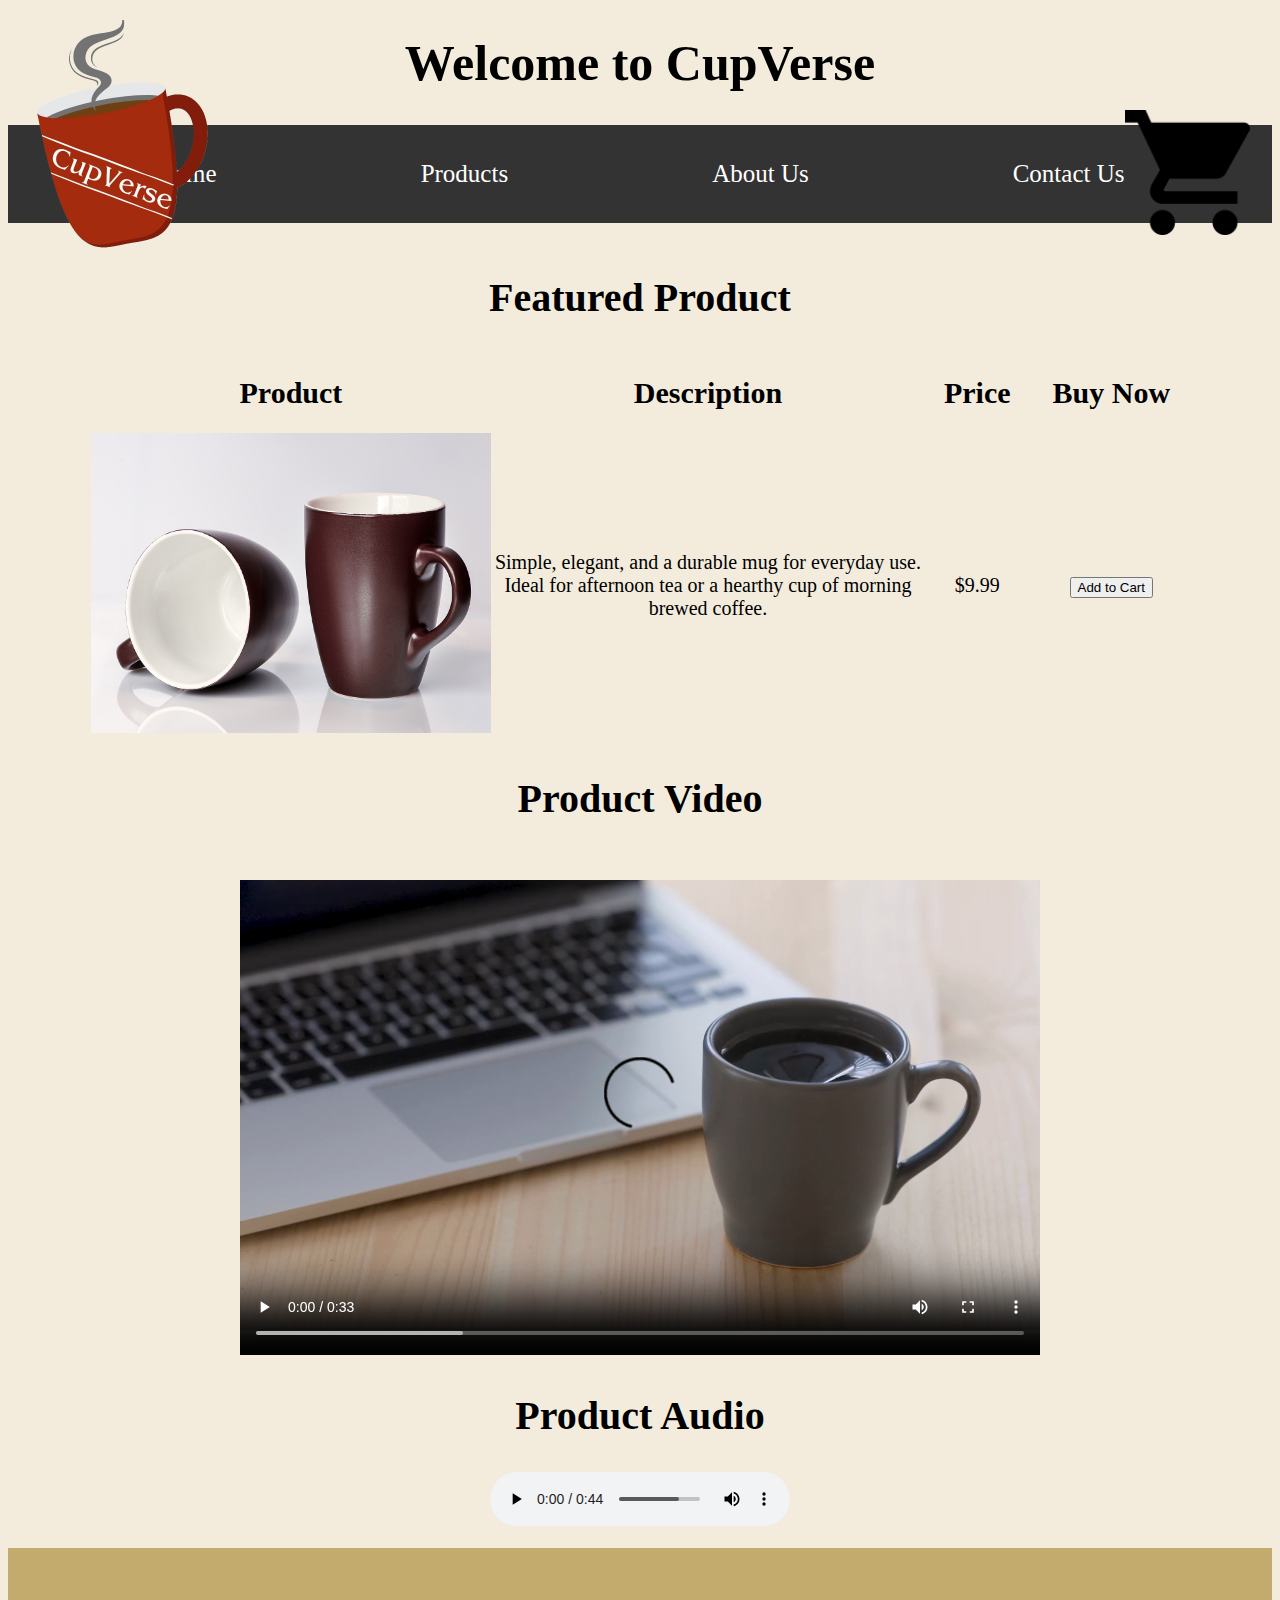
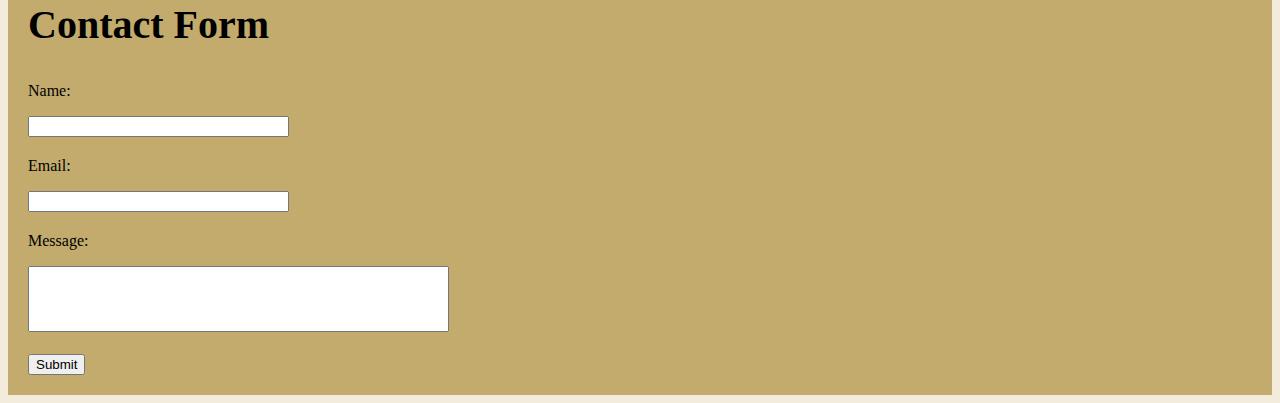
<file: index.html>
<!DOCTYPE html>
<html lang="en">

	<head>

		<meta charset="UTF-8">
		<meta name="viewport" content="width=device-width, initial-scale=1.0">
		<title>Welcome to CupVerse</title>
		<link rel="stylesheet" href="index.css">
	</head>

	<body>
		<a href="index.html"><img class = "logo" src = "CupVerse_logo.png" width = 250 height = 250 alt = "To Index"></a>
		<a href="cart.html"><img class = "cart" src = "cart.png" width = 125 height = 125 alt = "To cart"></a>
		<header>
			<h1 style = "text-align: center;">Welcome to CupVerse</h1>
		</header>

		<nav>
			<ul>
				<li><a href="home.html">Home</a></li>
				<li><a href="products.html">Products</a></li> 
				<li><a href="about.html">About Us</a></li>
				<li><a href="contact.html">Contact Us</a></li>
			</ul>
		</nav>
		
		<br>
		<center>
		<h2>Featured Product</h2>
			<table>
				<thead>
					<tr>
						<td class = "tablehead">Product</td>
						<td class = "tablehead">Description</td>
						<td class = "tablehead">Price</td>
						<td class = "tablehead">Buy Now</td>
					</tr>
				</thead>
				<tbody>
					<tr>
						<td class = "tablebody"><img src = "mugs.jpg" width = 400 height = 300 alt = "Cupverse Mug"></td>
						<td class = "tablebody">Simple, elegant, and a durable mug for everyday use. 
						<br>Ideal for afternoon tea or a hearthy cup of morning 
						<br>brewed coffee.</td>
						<td class = "tablebody">$9.99</td>
						<td class = "tablebody"><a href = "products.html"><button class="button">Add to Cart</button></a></td>
					</tr>
				</tbody>
			</table>
		<h2>Product Video</h2>
		<video width = 800 height = 500 controls>
			<source src = "mug_video_index.mp4" type = "video/mp4">
		</video>
		<h2>Product Audio</h2>
		<audio controls>
			<source src = "mug_audio_index.mp3" type = "audio/mpeg">
		</audio>
		</center>
		<br>
		<footer>
		<h2>Contact Form</h2>
		<p>Name:</p>
		<textarea name="name" id="name" rows="1" cols="30"></textarea>
		<br>
		<p>Email:</p>
		<textarea name="email" id="email" rows="1" cols="30"></textarea>
		<br>
		<p>Message:</p>
		<textarea name="message" id="message" rows="4" cols="50"></textarea>
		<br>
		<br>
		<button class="button">Submit</button>
		<br>
		</footer>
	</body>
</html>
</file>
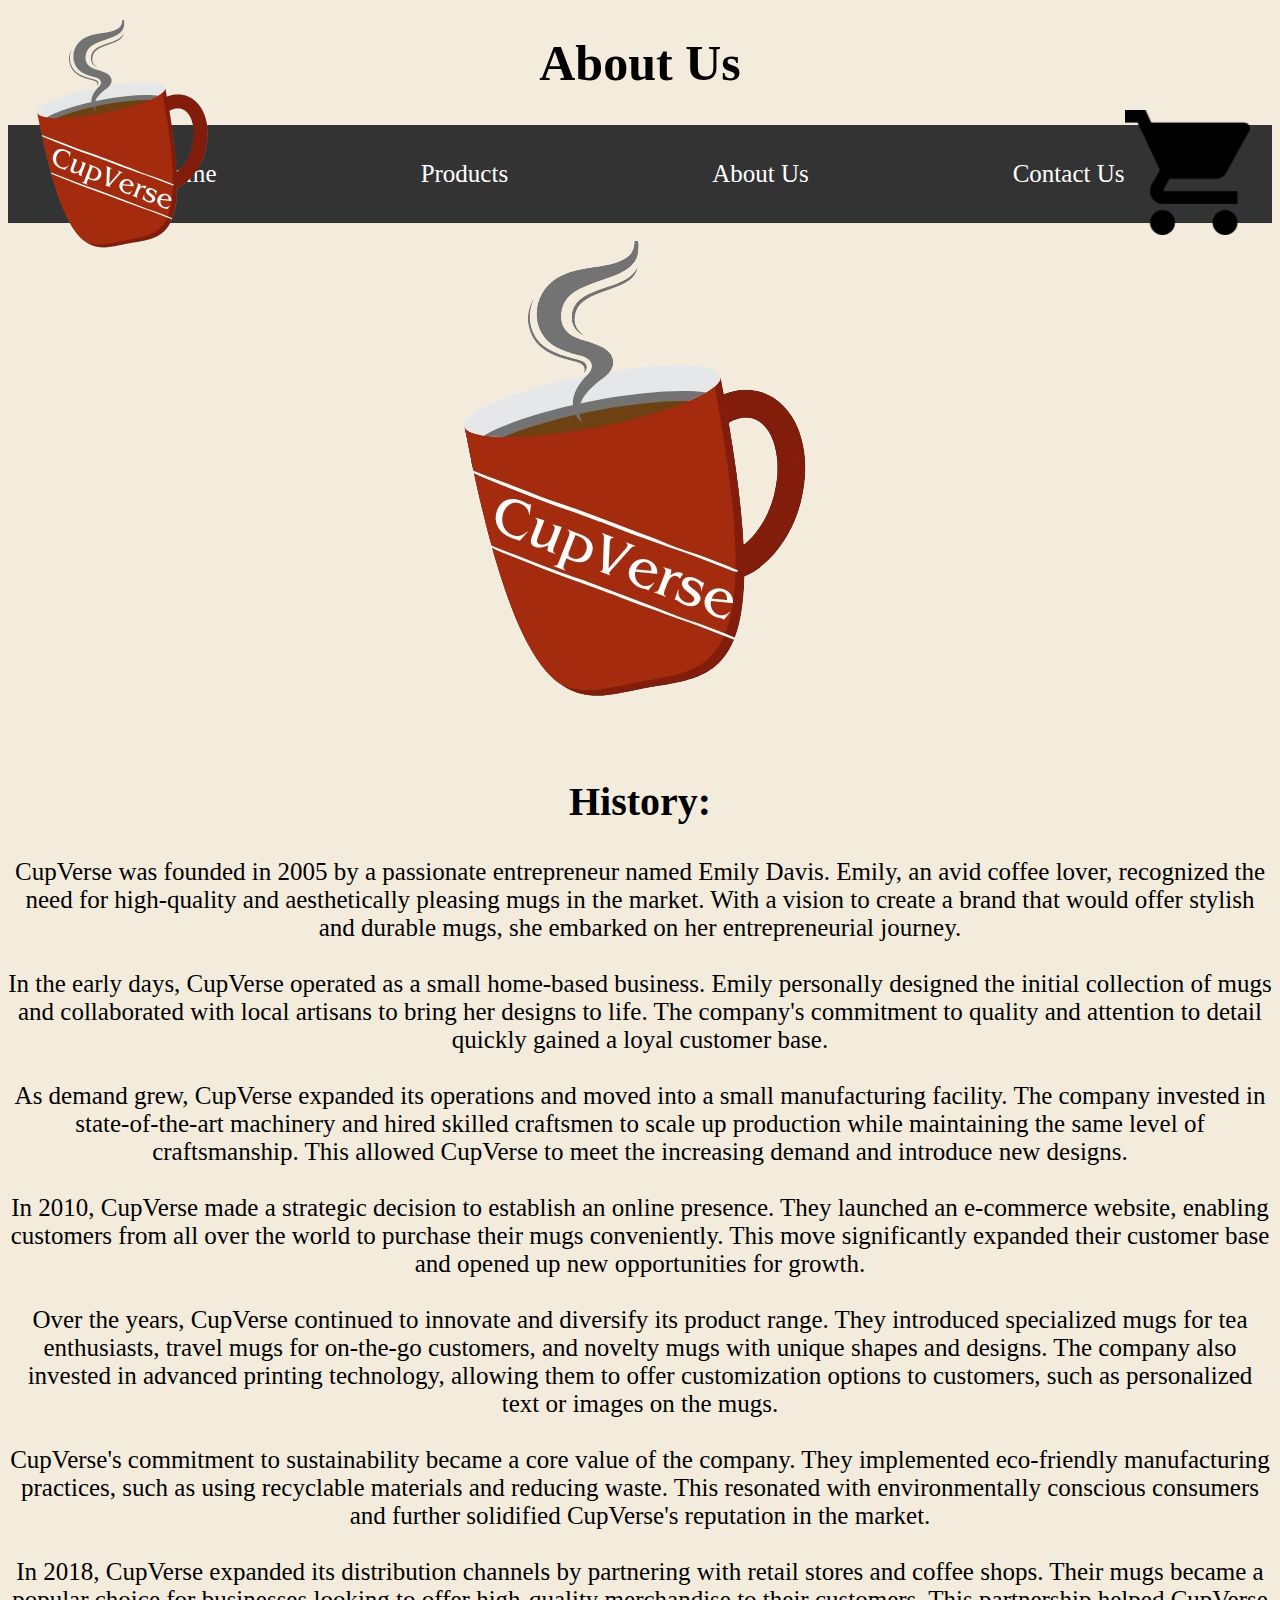
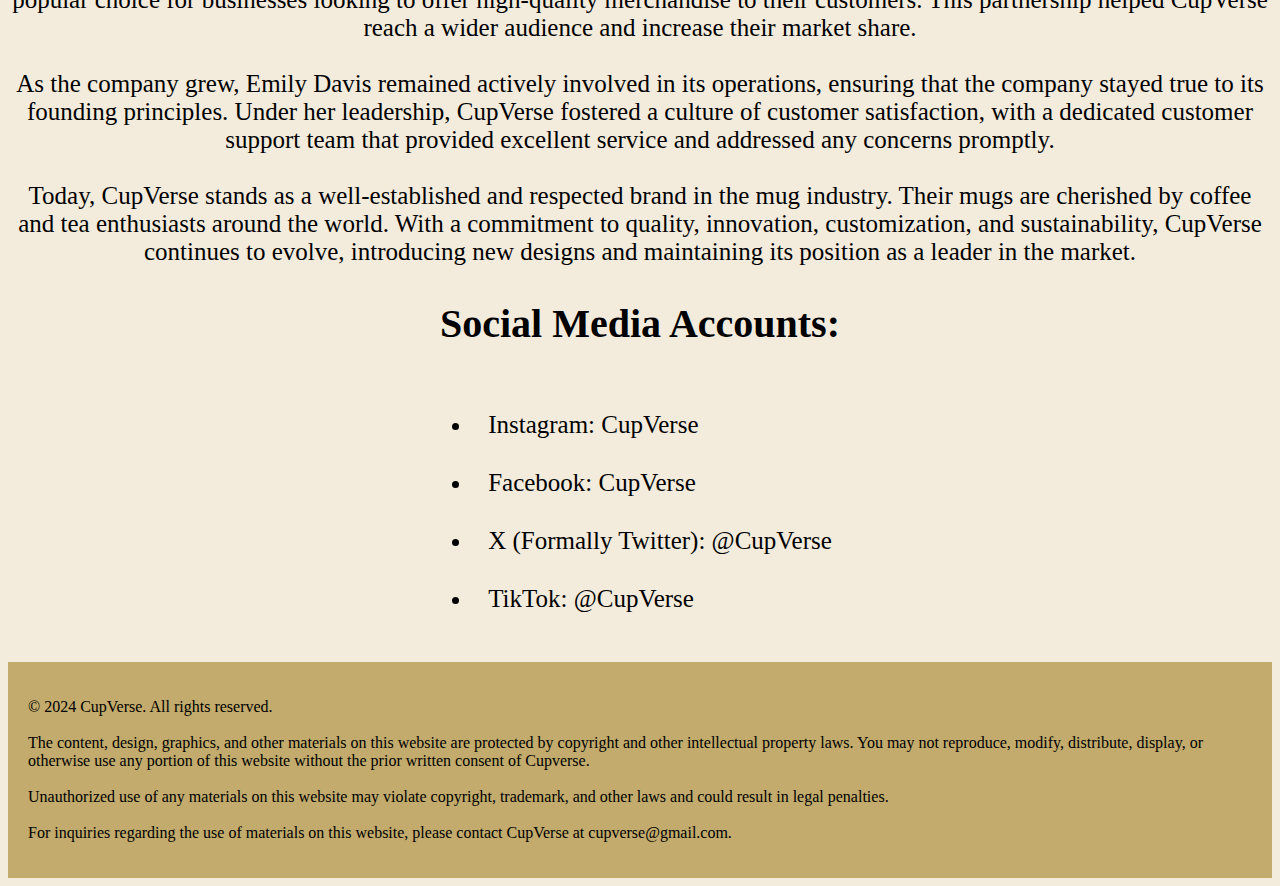
<file: about.html>
<!DOCTYPE html>
<html lang="en">

	<head>

		<meta charset="UTF-8">
		<meta name="viewport" content="width=device-width, initial-scale=1.0">
		<title>About Us</title>
		<link rel="stylesheet" href="about.css">
	</head>

	<body>
		<a href="index.html"><img class = "logo" src = "CupVerse_logo.png" width = 250 height = 250 alt = "To Index"></a>
		<a href="cart.html"><img class = "cart" src = "cart.png" width = 125 height = 125 alt = "To cart"></a>
		<header>
			<center>
				<h1>About Us</</h1>
			</center>
		</header>

		<nav>
			<ul>
				<li><a href="home.html">Home</a></li>
				<li><a href="products.html">Products</a></li> 
				<li><a href="about.html">About Us</a></li>
				<li><a href="contact.html">Contact Us</a></li>
			</ul>
		</nav>
		<br>
		<center>
			<img src = "CupVerse_logo.png" width = 500 height = 500 alt = "CupVerse Logo">
			<h2>History:</h2>
			<p class = "p1">
			CupVerse was founded in 2005 by a passionate entrepreneur named Emily Davis. Emily, an avid coffee lover, recognized the need for high-quality and aesthetically pleasing mugs in the market. With a vision to create a brand that would offer stylish and durable mugs, she embarked on her entrepreneurial journey.
			<br>
			<br>
			In the early days, CupVerse operated as a small home-based business. Emily personally designed the initial collection of mugs and collaborated with local artisans to bring her designs to life. The company's commitment to quality and attention to detail quickly gained a loyal customer base.
			<br>
			<br>
			As demand grew, CupVerse expanded its operations and moved into a small manufacturing facility. The company invested in state-of-the-art machinery and hired skilled craftsmen to scale up production while maintaining the same level of craftsmanship. This allowed CupVerse to meet the increasing demand and introduce new designs.
			<br>
			<br>
			In 2010, CupVerse made a strategic decision to establish an online presence. They launched an e-commerce website, enabling customers from all over the world to purchase their mugs conveniently. This move significantly expanded their customer base and opened up new opportunities for growth.
			<br>
			<br>
			Over the years, CupVerse continued to innovate and diversify its product range. They introduced specialized mugs for tea enthusiasts, travel mugs for on-the-go customers, and novelty mugs with unique shapes and designs. The company also invested in advanced printing technology, allowing them to offer customization options to customers, such as personalized text or images on the mugs.
			<br>
			<br>
			CupVerse's commitment to sustainability became a core value of the company. They implemented eco-friendly manufacturing practices, such as using recyclable materials and reducing waste. This resonated with environmentally conscious consumers and further solidified CupVerse's reputation in the market.
			<br>
			<br>
			In 2018, CupVerse expanded its distribution channels by partnering with retail stores and coffee shops. Their mugs became a popular choice for businesses looking to offer high-quality merchandise to their customers. This partnership helped CupVerse reach a wider audience and increase their market share.
			<br>
			<br>
			As the company grew, Emily Davis remained actively involved in its operations, ensuring that the company stayed true to its founding principles. Under her leadership, CupVerse fostered a culture of customer satisfaction, with a dedicated customer support team that provided excellent service and addressed any concerns promptly.
			<br>
			<br>
			Today, CupVerse stands as a well-established and respected brand in the mug industry. Their mugs are cherished by coffee and tea enthusiasts around the world. With a commitment to quality, innovation, customization, and sustainability, CupVerse continues to evolve, introducing new designs and maintaining its position as a leader in the market.
			</p>
			<h2>Social Media Accounts:</h2>
			<div class = "container">
				<ul class = "socmedUL">
					<li class = "socmed">Instagram: CupVerse</li>
					<li class = "socmed">Facebook: CupVerse</li>
					<li class = "socmed">X (Formally Twitter): @CupVerse</li>
					<li class = "socmed">TikTok: @CupVerse</li>
				</ul>
			</div>
		</center>
		<br>
		<footer>
			<p>
			© 2024 CupVerse. All rights reserved.
			<br>
			<br>
			The content, design, graphics, and other materials on this website are protected by copyright and other intellectual property laws. 
			You may not reproduce, modify, distribute, display, or otherwise use any portion of this website without the prior written consent of Cupverse. 
			<br>
			<br>
			Unauthorized use of any materials on this website may violate copyright, trademark, and other laws and could result in legal penalties.
			<br>
			<br>
			For inquiries regarding the use of materials on this website, please contact CupVerse at cupverse@gmail.com.
			</p>
		</footer>
	</body>
</html>
</file>
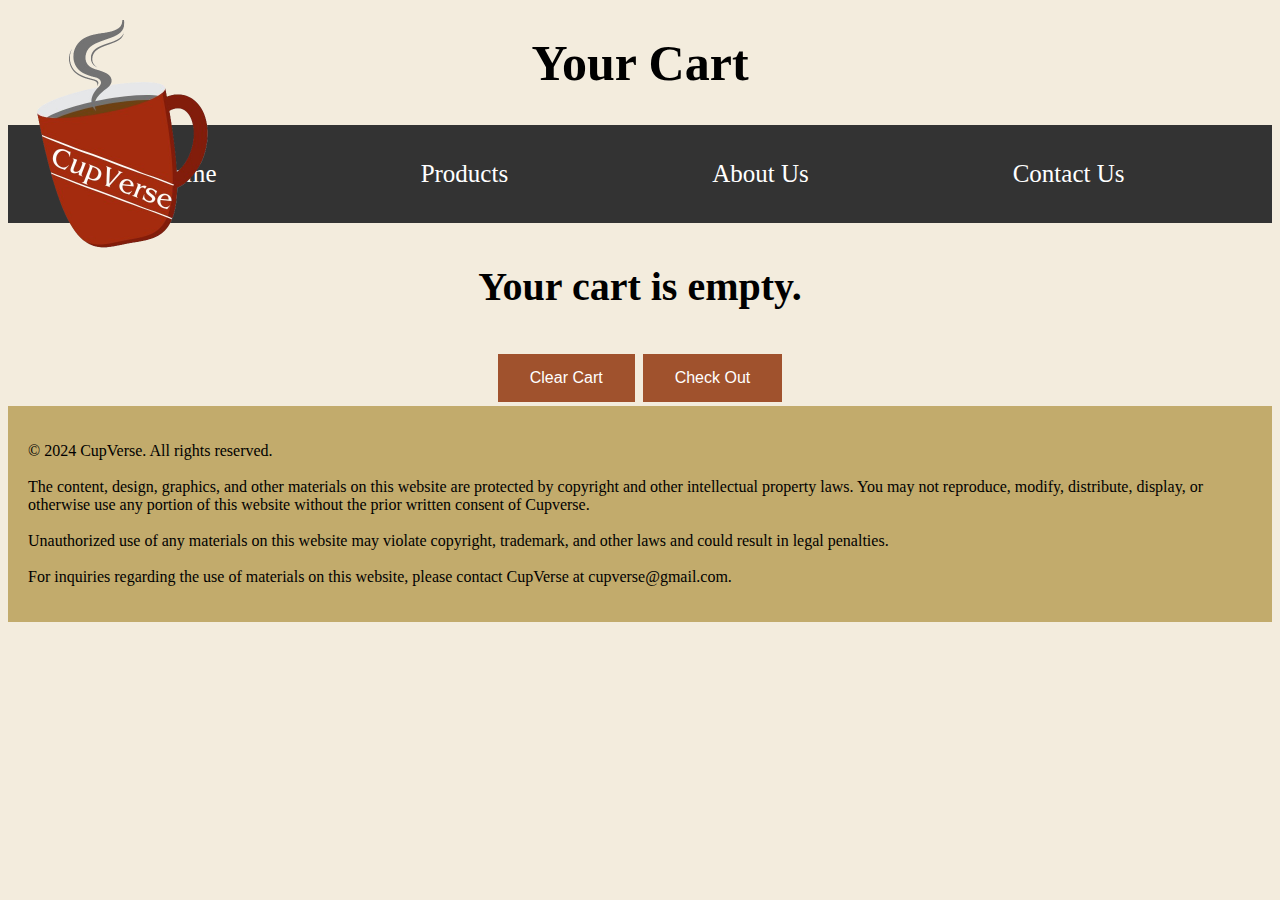
<file: cart.html>
<!DOCTYPE html>
<html lang="en">

<head>
  <meta charset="UTF-8">
  <meta name="viewport" content="width=device-width, initial-scale=1.0">
  <title>Cart</title>
  <link rel="stylesheet" href="products.css">
</head>

<body>
  <a href="index.html"><img class="logo" src="CupVerse_logo.png" width="250" height="250" alt="CupVerse Logo"></a>
  <header>
    <center>
      <h1>Your Cart</h1>
    </center>
  </header>
  <nav>
		<ul>
			<li><a href="home.html">Home</a></li>
			<li><a href="products.html">Products</a></li> 
			<li><a href="about.html">About Us</a></li>
			<li><a href="contact.html">Contact Us</a></li>
		</ul>
	</nav>
	<center>
  <table id="cartTable" style="display: none;">
    <thead>
      <tr>
        <th>Product</th>
        <th>Quantity</th>
        <th>Price</th>
        <th>Total</th>
      </tr>
    </thead>
    <tbody id="cartItems">
    </tbody>
  </table>
      
    </tbody>
  </table>
  <p id="emptyCartMessage" style="display: none;">Your cart is empty.</p>
   <button class="button" id="clearCart">Clear Cart</button>
   <button class="button" id="checkOut">Check Out</button>
  </center>
  <footer>
    <p>
      © 2024 CupVerse. All rights reserved.
      <br>
      <br>
      The content, design, graphics, and other materials on this website are protected by copyright and other intellectual
      property laws.
      You may not reproduce, modify, distribute, display, or otherwise use any portion of this website without the prior
      written consent of Cupverse.
      <br>
      <br>
      Unauthorized use of any materials on this website may violate copyright, trademark, and other laws and could result
      in legal penalties.
      <br>
      <br>
      For inquiries regarding the use of materials on this website, please contact CupVerse at cupverse@gmail.com.
    </p>
  </footer>

  <script src="cart.js"></script>
</body>

</html>
</file>
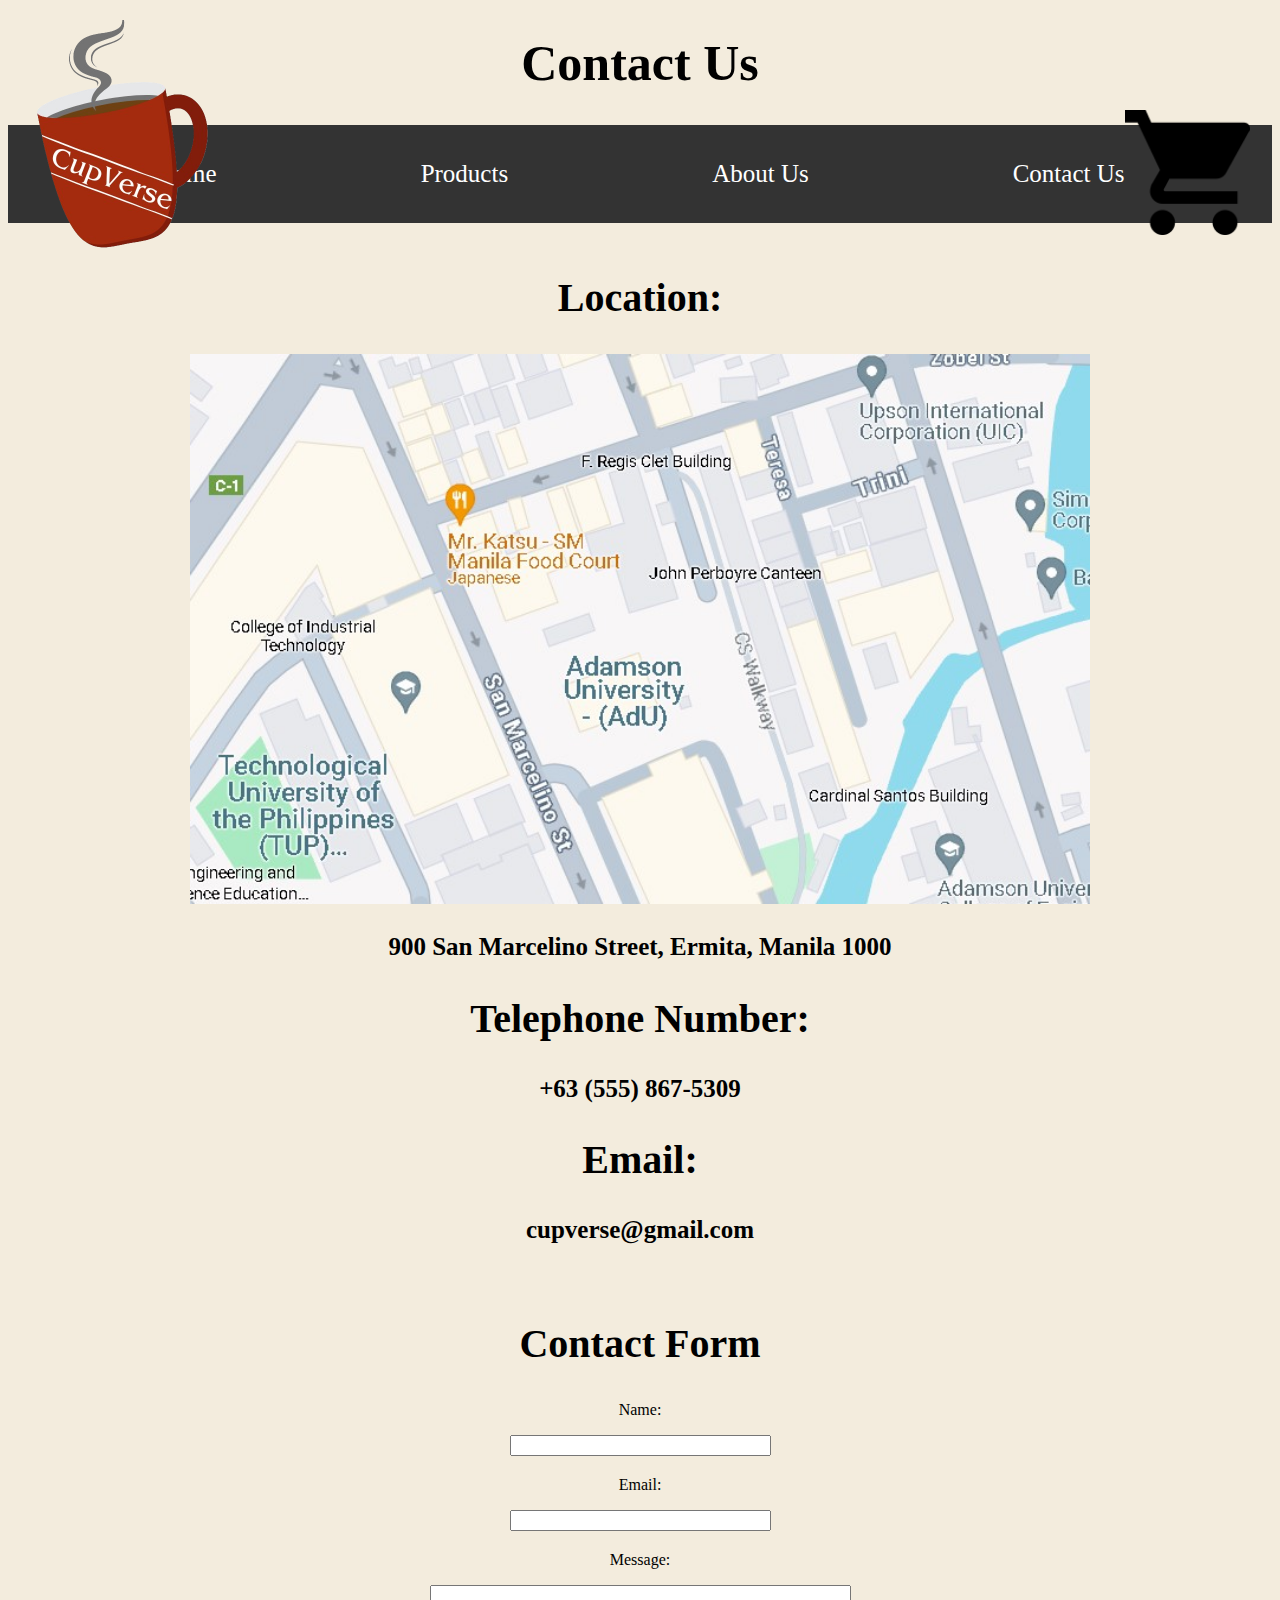
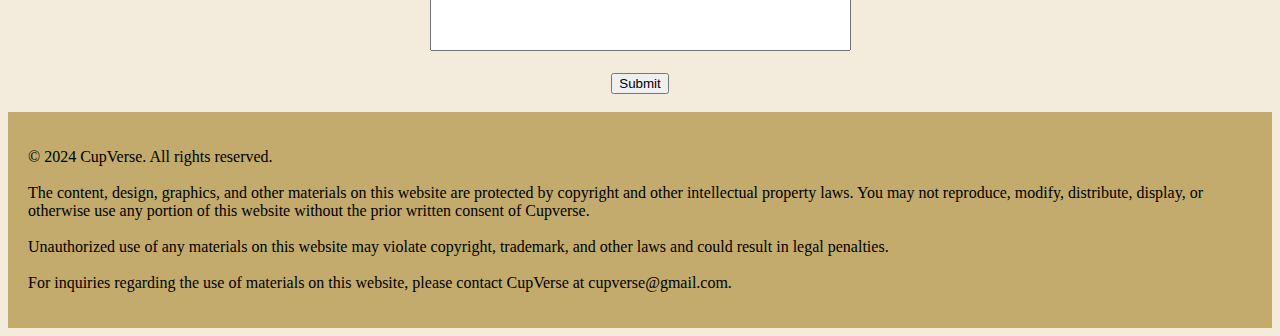
<file: contact.html>
<!DOCTYPE html>
<html lang="en">

	<head>

		<meta charset="UTF-8">
		<meta name="viewport" content="width=device-width, initial-scale=1.0">
		<title>Contact Us</title>
		<link rel="stylesheet" href="contact.css">
	</head>

	<body>
		<a href="index.html"><img class = "logo" src = "CupVerse_logo.png" width = 250 height = 250 alt = "To Index"></a>
		<a href="cart.html"><img class = "cart" src = "cart.png" width = 125 height = 125 alt = "To cart"></a>
		<header>
			<center>
				<h1>Contact Us</</h1>
			</center>
		</header>

		<nav>
			<ul>
				<li><a href="home.html">Home</a></li>
				<li><a href="products.html">Products</a></li> 
				<li><a href="about.html">About Us</a></li>
				<li><a href="contact.html">Contact Us</a></li>
			</ul>
		</nav>
		<br>
		<center>
			<h2>Location:</h2>
			<img src = "adu_map.jpg" width = 900 height = 550 alt = "Location of Cupverse">
			<h3>900 San Marcelino Street, Ermita, Manila 1000</h3>
			<h2>Telephone Number:</h2>
			<h3>+63 (555) 867-5309</h3>
			<h2>Email:</h2>
			<h3>cupverse@gmail.com</h3>
		<br>
		<h2>Contact Form</h2>
		<p>Name:</p>
		<textarea name="name" id="name" rows="1" cols="30"></textarea>
		<br>
		<p>Email:</p>
		<textarea name="email" id="email" rows="1" cols="30"></textarea>
		<br>
		<p>Message:</p>
		<textarea name="message" id="message" rows="4" cols="50"></textarea>
		<br>
		<br>
		<button class="button">Submit</button>
		</center>
		<br>
		<footer>
			<p>
			© 2024 CupVerse. All rights reserved.
			<br>
			<br>
			The content, design, graphics, and other materials on this website are protected by copyright and other intellectual property laws. 
			You may not reproduce, modify, distribute, display, or otherwise use any portion of this website without the prior written consent of Cupverse. 
			<br>
			<br>
			Unauthorized use of any materials on this website may violate copyright, trademark, and other laws and could result in legal penalties.
			<br>
			<br>
			For inquiries regarding the use of materials on this website, please contact CupVerse at cupverse@gmail.com.
			</p>
		</footer>
	</body>
</html>
</file>
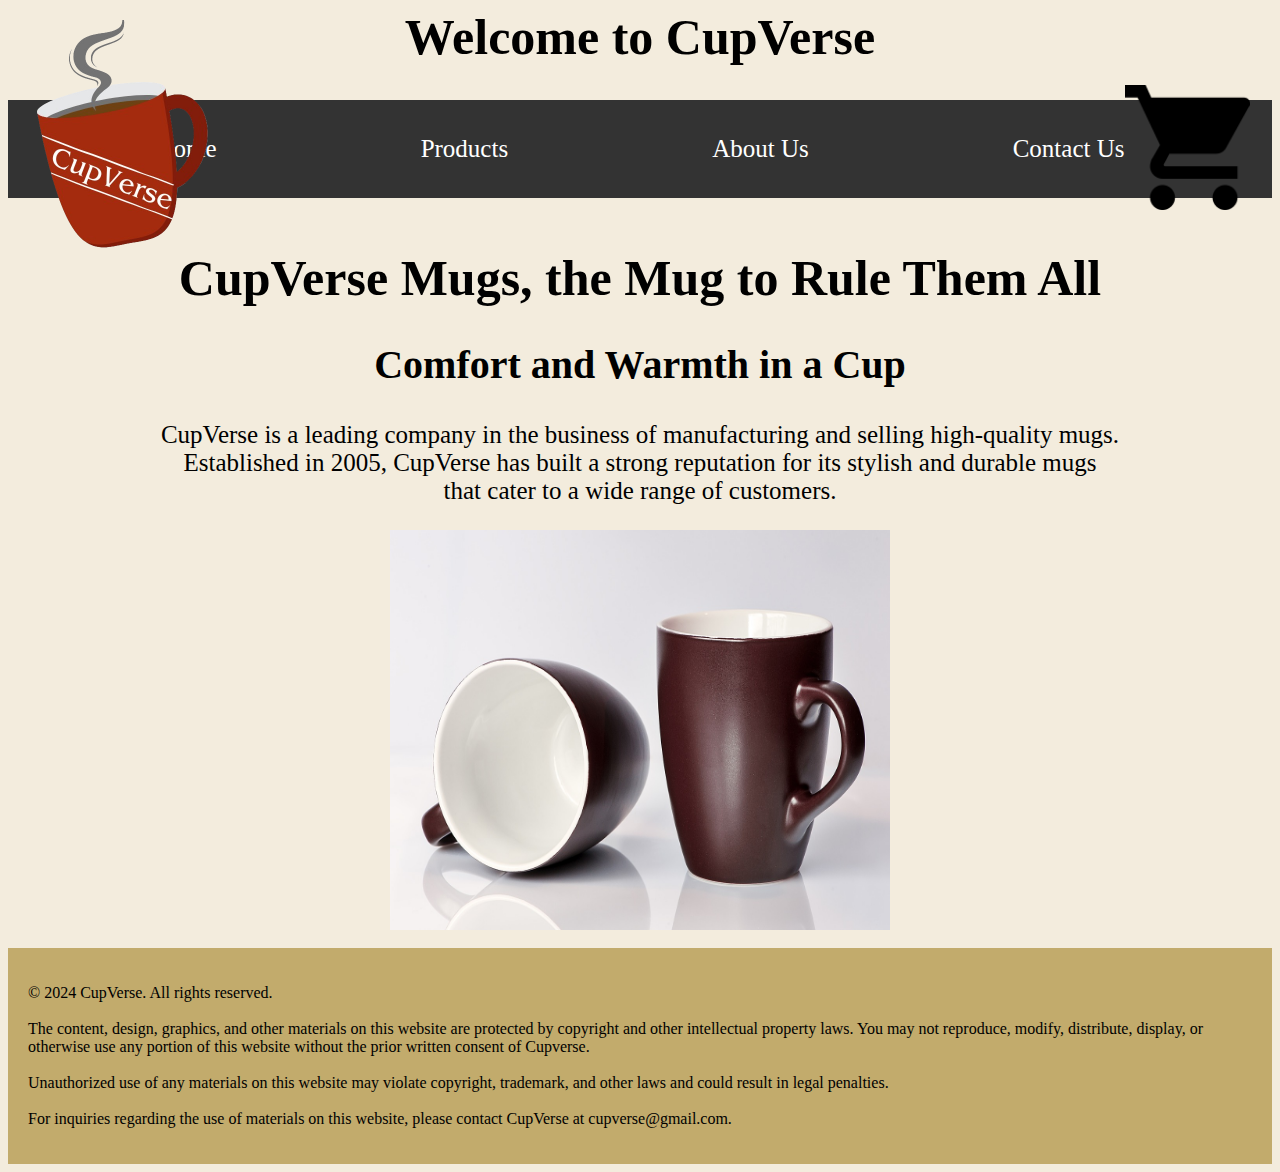
<file: home.html>
<html lang="en">

	<head>

		<meta charset="UTF-8">
		<meta name="viewport" content="width=device-width, initial-scale=1.0">
		<title>Welcome to CupVerse</title>
		<link rel="stylesheet" href="home.css">
	</head>

	<body>
		<a href="index.html"><img class = "logo" src = "CupVerse_logo.png" width = 250 height = 250 alt = "To Index"></a>
		<a href="cart.html"><img class = "cart" src = "cart.png" width = 125 height = 125 alt = "To cart"></a>
		<header>
			<center>
				<h1>Welcome to CupVerse</</h1>
			</center>
		</header>

		<nav>
			<ul>
				<li><a href="home.html">Home</a></li>
				<li><a href="products.html">Products</a></li> 
				<li><a href="about.html">About Us</a></li>
				<li><a href="contact.html">Contact Us</a></li>
			</ul>
		</nav>
		<br>
		<center>
		<h1>CupVerse Mugs, the Mug to Rule Them All</h1>
		<h2>Comfort and Warmth in a Cup</h2>
		<p class = "p1">CupVerse is a leading company in the business of manufacturing and selling high-quality mugs. 
		<br>Established in 2005, CupVerse has built a strong reputation for its stylish and durable mugs 
		<br>that cater to a wide range of customers.</p>
		<img src = "mugs.jpg" width = 500px height = 400px>
		</center>
		<br>
		<footer>
			<p>
			© 2024 CupVerse. All rights reserved.
			<br>
			<br>
			The content, design, graphics, and other materials on this website are protected by copyright and other intellectual property laws. 
			You may not reproduce, modify, distribute, display, or otherwise use any portion of this website without the prior written consent of Cupverse. 
			<br>
			<br>
			Unauthorized use of any materials on this website may violate copyright, trademark, and other laws and could result in legal penalties.
			<br>
			<br>
			For inquiries regarding the use of materials on this website, please contact CupVerse at cupverse@gmail.com.
			</p>
		</footer>
	</body>
</html>
</file>
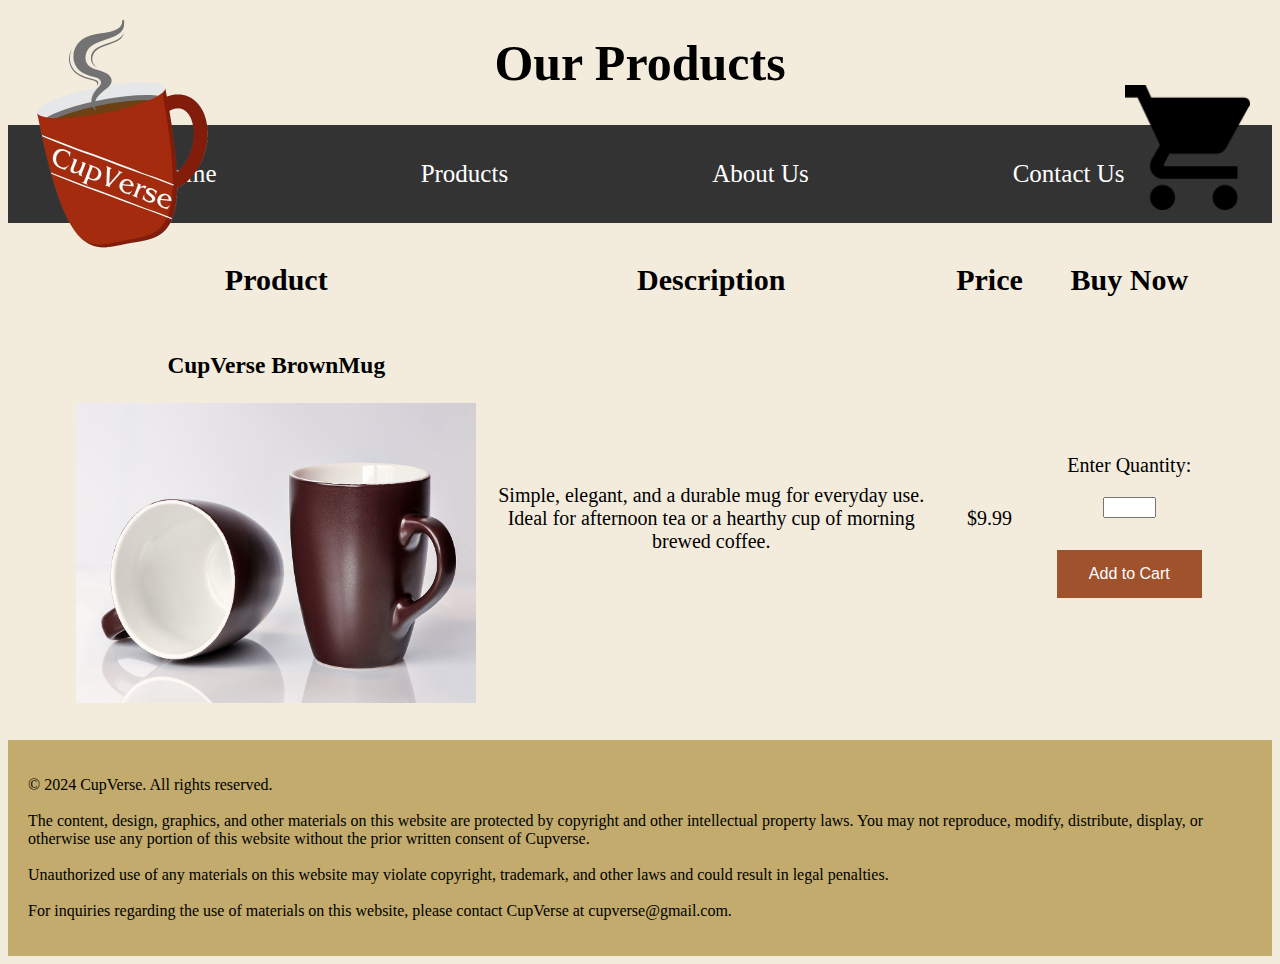
<file: products.html>
<!DOCTYPE html>
<html lang="en">

	<head>

		<meta charset="UTF-8">
		<meta name="viewport" content="width=device-width, initial-scale=1.0">
		<title>Our Products</title>
		<link rel="stylesheet" href="products.css">
	</head>

	<body>
		<a href="index.html"><img class = "logo" src = "CupVerse_logo.png" width = 250 height = 250 alt = "CupVerse Logo"></a>
		<a href="cart.html"><img class = "cart" src = "cart.png" width = 125 height = 125 alt = "To cart"></a>
		<header>
			<center>
				<h1>Our Products</</h1>
			</center>
		</header>

		<nav>
			<ul>
				<li><a href="home.html">Home</a></li>
				<li><a href="products.html">Products</a></li> 
				<li><a href="about.html">About Us</a></li>
				<li><a href="contact.html">Contact Us</a></li>
			</ul>
		</nav>
		<br>
		<center>
			<table>
				<thead>
					<tr>
						<td class = "tablehead">Product</td>
						<td class = "tablehead">Description</td>
						<td class = "tablehead">Price</td>
						<td class = "tablehead">Buy Now</td>
					</tr>
				</thead>
				<tbody>
					<tr>
						<td class = "tablebody"><h3>CupVerse BrownMug</h3><img src = "mugs.jpg" width = 400 height = 300 alt = "CupVerse Brown Mug"></td>
						<td class = "tablebody">Simple, elegant, and a durable mug for everyday use. 
						<br>Ideal for afternoon tea or a hearthy cup of morning 
						<br>brewed coffee.</td>
						<td class = "tablebody">$9.99</td>
						<td class = "tablebody"><p>Enter Quantity:</p>
						<textarea name="message" id="message" rows="1" cols="4"></textarea>
						<br>
						<br><button class="button" id="addToCart">Add to Cart</button></td>
					<tr>
				</tbody>
			</table>
		</center>
	
		<br>
		<footer>
			<p>
			© 2024 CupVerse. All rights reserved.
			<br>
			<br>
			The content, design, graphics, and other materials on this website are protected by copyright and other intellectual property laws. 
			You may not reproduce, modify, distribute, display, or otherwise use any portion of this website without the prior written consent of Cupverse. 
			<br>
			<br>
			Unauthorized use of any materials on this website may violate copyright, trademark, and other laws and could result in legal penalties.
			<br>
			<br>
			For inquiries regarding the use of materials on this website, please contact CupVerse at cupverse@gmail.com.
			</p>
		</footer>
		 <script src="products.js"></script>
	</body>
</html>
</file>
<file: index.css>
body {
	background-color: hsla(40, 49%, 82%, 0.5);
}
.logo {
	position: absolute;
	left:0px;
	top:20px;
}
.cart {
	position: absolute;
	right:30px;
	top:110px;
}
nav {
  background-color: #333;
  padding: 20px;
  text-align: center;
}
nav ul {
  list-style: none;
  margin: 0;
  padding: 0;
}

nav ul li {
  display: inline-block;
}

nav ul li a {
  display: block;
  color: #fff;
  text-decoration: none;
  padding: 15px;
  font-size: 25px;
  padding-right: 100px;
  padding-left: 100px;
}

nav ul li a:hover {
  background-color: #555;
}
h1 {
	font-size: 50px;
}
td {
	text-align: center;
}
.tablehead{
	font-size: 30px;
	padding: 20px;
	font-weight: bold;
}
.tablebody{
	font-size: 20px;
}
h2{
	font-size: 40px;
}
footer{
	background-color: hsla(45, 66%, 38%, 0.6);
	padding: 20px;
}
textarea {
  resize: none;
}
</file>
<file: about.css>
body {
	background-color: hsla(40, 49%, 82%, 0.5);
}
.logo {
	position: absolute;
	left:0px;
	top:20px;
}
.cart {
	position: absolute;
	right:30px;
	top:110px;
}
nav {
	background-color: #333;
	padding: 20px;
	text-align: center;
}
nav ul {
	list-style: none;
	margin: 0;
	padding: 0;
}

nav ul li {
	display: inline-block;
}

nav ul li a {
	display: block;
	color: #fff;
	text-decoration: none;
	padding: 15px;
	font-size: 25px;
	padding-right: 100px;
	padding-left: 100px;
}

nav ul li a:hover {
	background-color: #555;
}
h1 {
	font-size: 50px;
}
h2{
	font-size: 40px;
}
.p1{
	font-size: 25px;
}
.socmed{
	font-size: 25px; 
	padding: 15px;	
}
div.container {
	text-align: center;
}
ul.socmedUL {
  display: inline-block;
  text-align: left;
}
footer{
	background-color: hsla(45, 66%, 38%, 0.6);
	padding: 20px;
}
input {
	width: 500px;
	height: 30px;
	padding: 6px 10px;
}
</file>
<file: products.css>
body {
	background-color: hsla(40, 49%, 82%, 0.5);
}
.logo {
	position: absolute;
	left:0px;
	top:20px;
}
.cart {
	position: absolute;
	right:30px;
	top:85px;
}
nav {
	background-color: #333;
	padding: 20px;
	text-align: center;
}
nav ul {
	list-style: none;
	margin: 0;
	padding: 0;
}

nav ul li {
	display: inline-block;
}

nav ul li a {
	display: block;
	color: #fff;
	text-decoration: none;
	padding: 15px;
	font-size: 25px;
	padding-right: 100px;
	padding-left: 100px;
}

nav ul li a:hover {
	background-color: #555;
}
h1 {
	font-size: 50px;
}
td {
	text-align: center;
}
.tablehead{
	font-size: 30px;
	padding: 20px;
	font-weight: bold;
}
.tablebody{
	font-size: 20px;
}
h2{
	font-size: 40px;
}
footer{
	background-color: hsla(45, 66%, 38%, 0.6);
	padding: 20px;
}
textarea {
  resize: none;
}
th, td{
	font-size: 30px;
	padding: 10px;
}
#emptyCartMessage{
	font-size: 40px;
	font-weight: bold;
}
.button {
	background-color: #A0522D;
	border: none;
	color: white;
	padding: 15px 32px;
	text-align: center;
	text-decoration: none;
	display: inline-block;
	font-size: 16px;
	margin: 4px 2px;
	cursor: pointer;
  }
</file>
<file: contact.css>
body {
	background-color: hsla(40, 49%, 82%, 0.5);
}
.logo {
	position: absolute;
	left:0px;
	top:20px;
}
.cart {
	position: absolute;
	right:30px;
	top:110px;
}
nav {
	background-color: #333;
	padding: 20px;
	text-align: center;
}
nav ul {
	list-style: none;
	margin: 0;
	padding: 0;
}

nav ul li {
	display: inline-block;
}

nav ul li a {
	display: block;
	color: #fff;
	text-decoration: none;
	padding: 15px;
	font-size: 25px;
	padding-right: 100px;
	padding-left: 100px;
}

nav ul li a:hover {
	background-color: #555;
}
h1 {
	font-size: 50px;
}
h2{
	font-size: 40px;
}
h3{
	font-size: 25px;
}
footer{
	background-color: hsla(45, 66%, 38%, 0.6);
	padding: 20px;
}
input {
	width: 500px;
	height: 30px;
	padding: 6px 10px;
}
textarea {
  resize: none;
}
</file>
<file: home.css>
body {
	background-color: hsla(40, 49%, 82%, 0.5);
}
.logo {
	position: absolute;
	left:0px;
	top:20px;
}
.cart {
	position: absolute;
	right:30px;
	top:85px;
}
nav {
	background-color: #333;
	padding: 20px;
	text-align: center;
}
nav ul {
	list-style: none;
	margin: 0;
	padding: 0;
}

nav ul li {
	display: inline-block;
}

nav ul li a {
	display: block;
	color: #fff;
	text-decoration: none;
	padding: 15px;
	font-size: 25px;
	padding-right: 100px;
	padding-left: 100px;
}

nav ul li a:hover {
	background-color: #555;
}
h1 {
	font-size: 50px;
}
h2{
	font-size: 40px;
}
.p1{
	font-size: 25px;
}
footer{
	background-color: hsla(45, 66%, 38%, 0.6);
	padding: 20px;
}
input {
	width: 500px;
	height: 30px;
	padding: 6px 10px;
}
</file>
